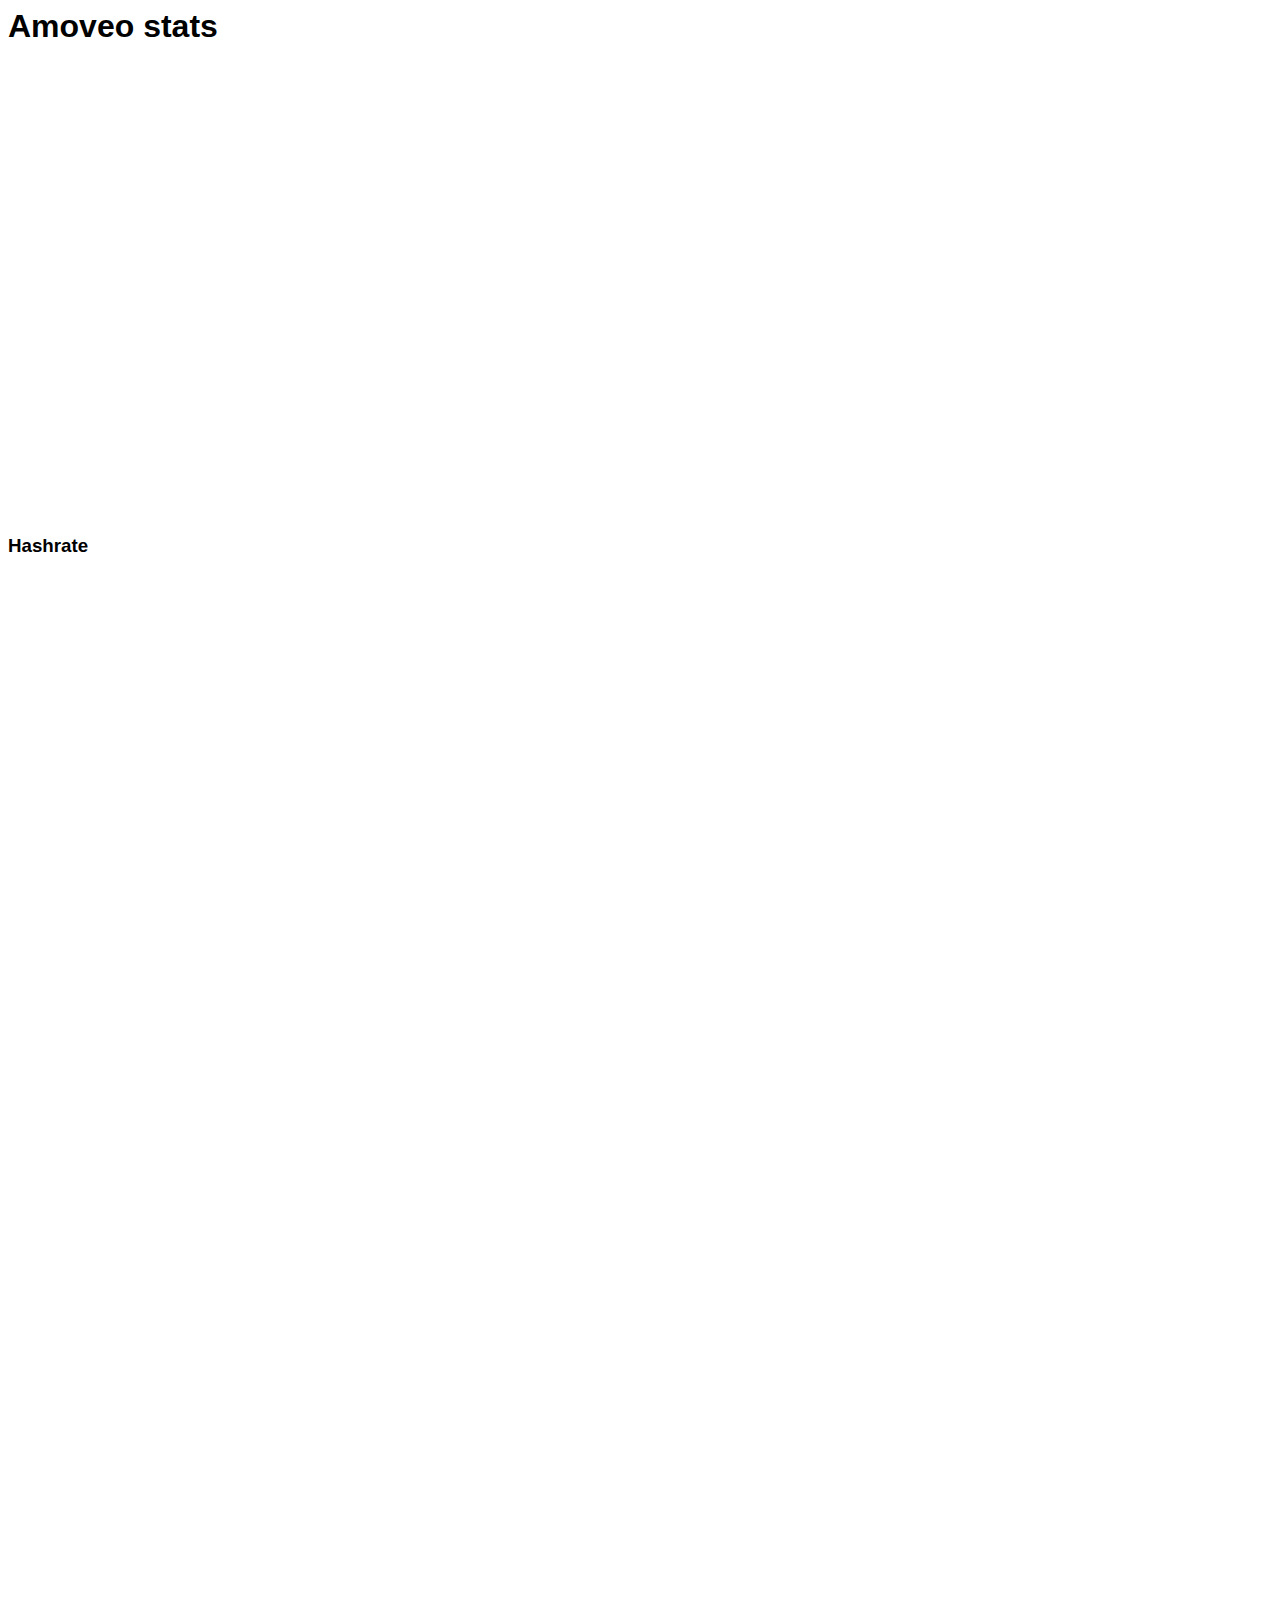
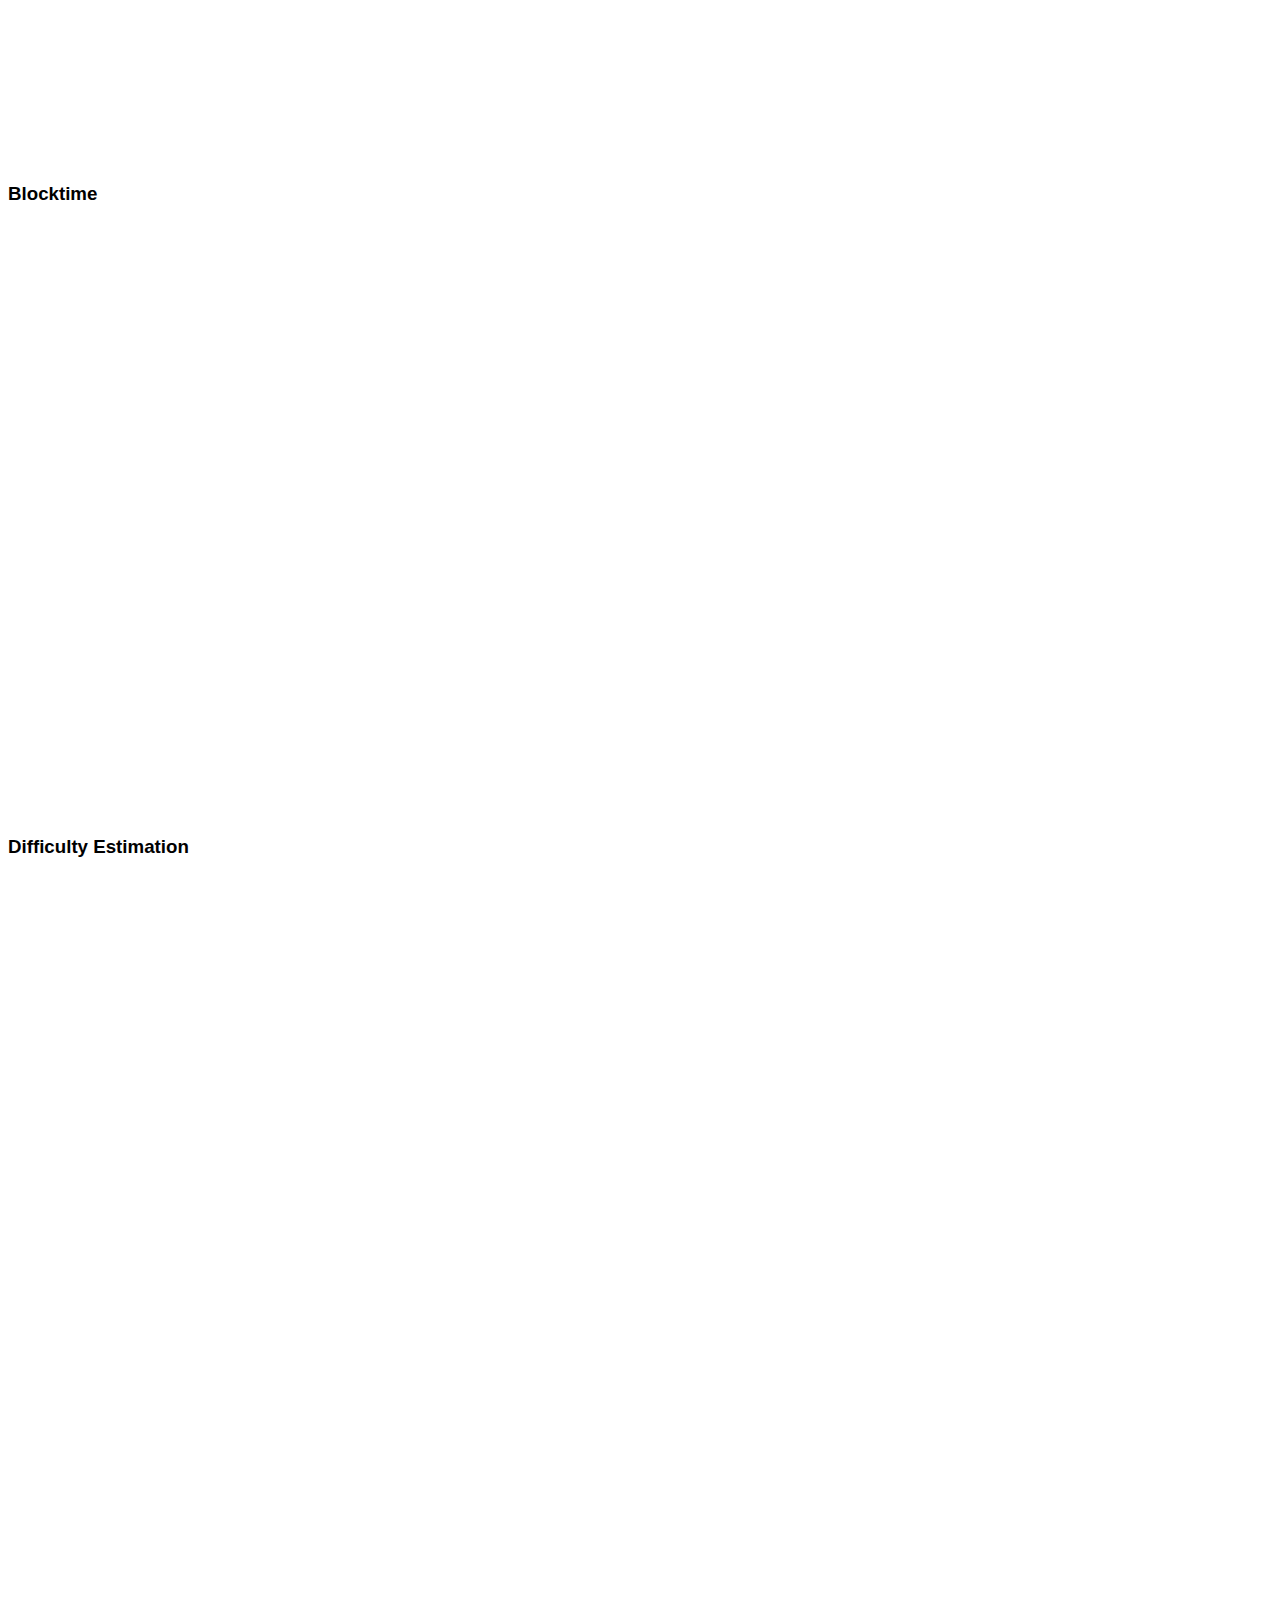
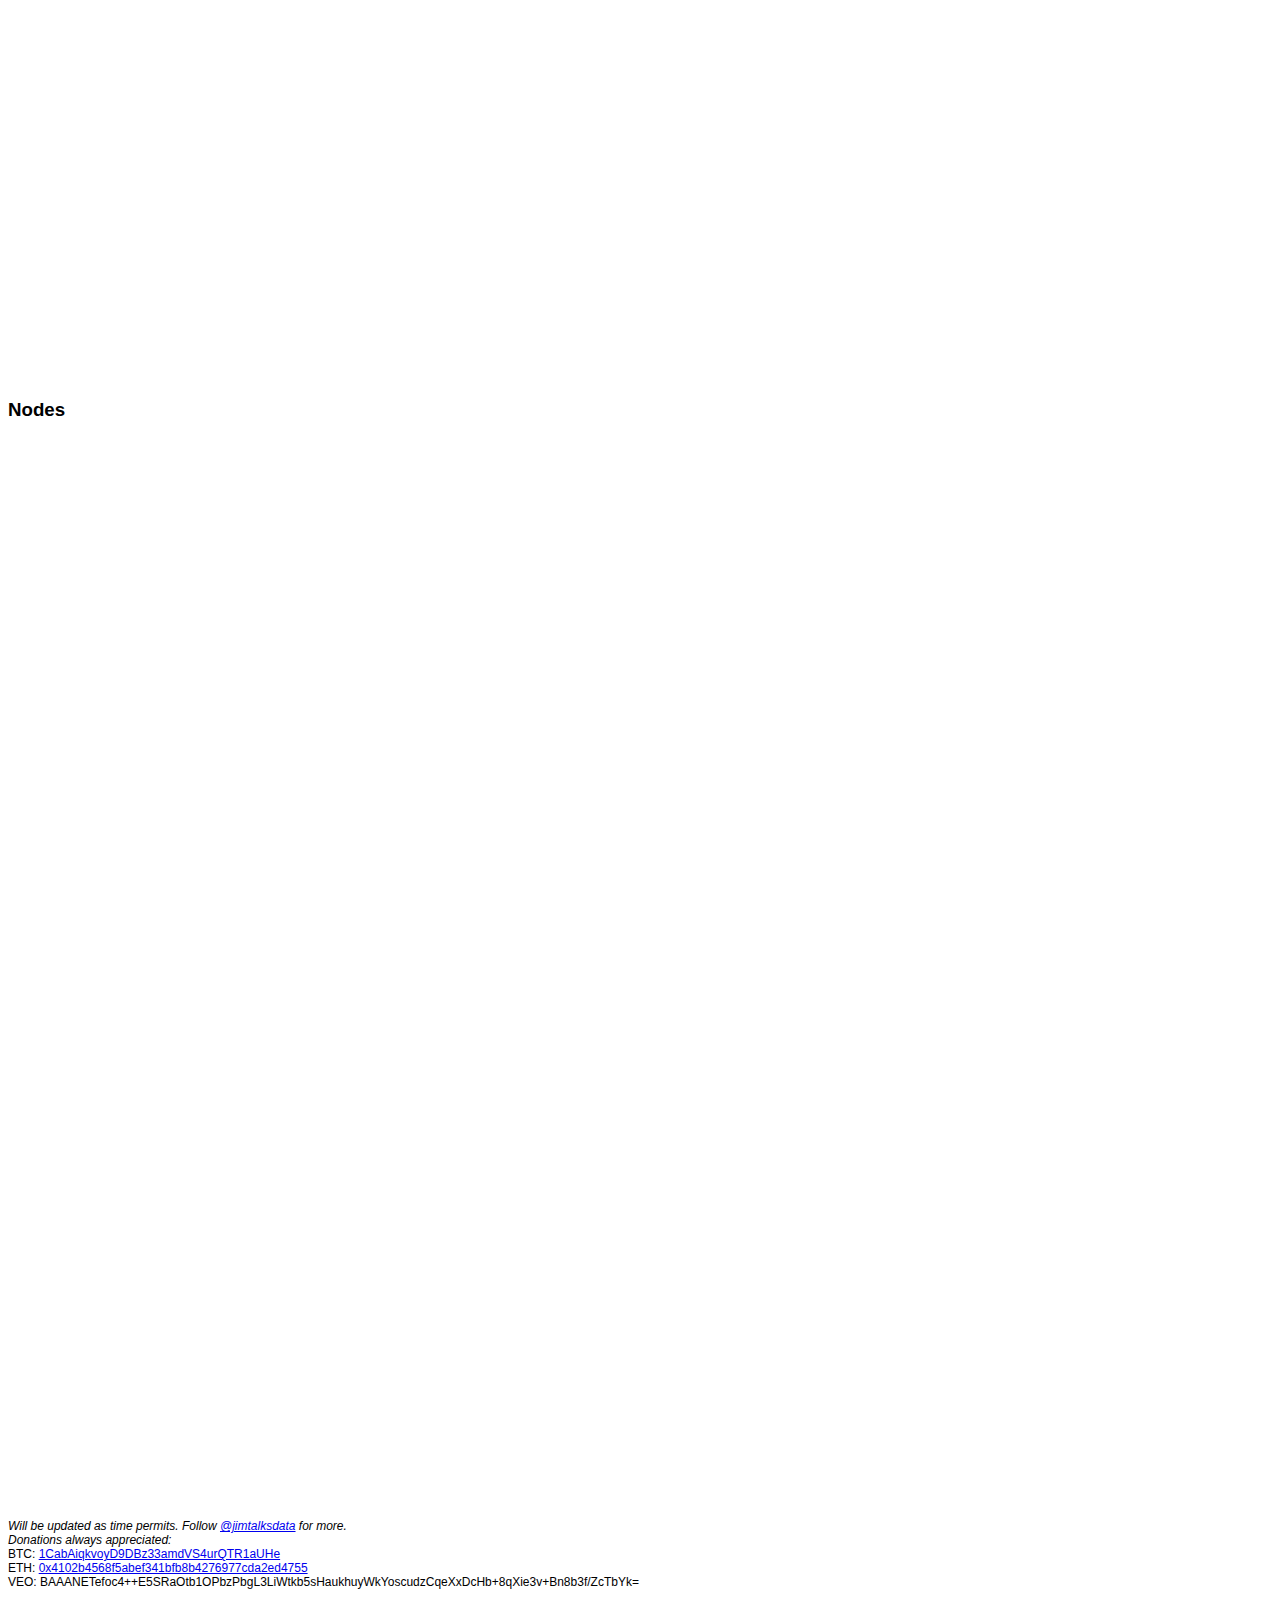
<file: index.html>
<html><head>
<title>Amoveo Difficulty</title>
</head>

<body style="font-family:sans-serif">
<h1>Amoveo stats</h1>
<iframe width="900" height="450" seamless frameborder="0" scrolling="no" src="https://docs.google.com/spreadsheets/d/e/2PACX-1vTC_NIGTfLMmsMsO-iUUnvP9jQTu3NsJ-JHShmxS8waBP8dj9O1TB2nLAhAo1-tc3U9Nvoe2-oOPZ27/pubhtml?gid=1622908530&amp;single=true&amp;widget=true&amp;headers=false"></iframe>
<h3>Hashrate</h1>
<iframe width="952" height="594" seamless frameborder="0" scrolling="no" src="https://docs.google.com/spreadsheets/d/e/2PACX-1vTC_NIGTfLMmsMsO-iUUnvP9jQTu3NsJ-JHShmxS8waBP8dj9O1TB2nLAhAo1-tc3U9Nvoe2-oOPZ27/pubchart?oid=1393735020&amp;format=interactive"></iframe>
<br>
<iframe width="952" height="594" seamless frameborder="0" scrolling="no" src="https://docs.google.com/spreadsheets/d/e/2PACX-1vTC_NIGTfLMmsMsO-iUUnvP9jQTu3NsJ-JHShmxS8waBP8dj9O1TB2nLAhAo1-tc3U9Nvoe2-oOPZ27/pubchart?oid=2026559556&amp;format=interactive"></iframe>
<br>
<h3>Blocktime</h3>
<iframe width="954.8421052631579" height="594.1258333333335" seamless frameborder="0" scrolling="no" src="https://docs.google.com/spreadsheets/d/e/2PACX-1vTC_NIGTfLMmsMsO-iUUnvP9jQTu3NsJ-JHShmxS8waBP8dj9O1TB2nLAhAo1-tc3U9Nvoe2-oOPZ27/pubchart?oid=1111681959&amp;format=interactive"></iframe>
<br>
<h3>Difficulty Estimation</h3>
<iframe width="954.9137466307279" height="551.5" seamless frameborder="0" scrolling="no" src="https://docs.google.com/spreadsheets/d/e/2PACX-1vTC_NIGTfLMmsMsO-iUUnvP9jQTu3NsJ-JHShmxS8waBP8dj9O1TB2nLAhAo1-tc3U9Nvoe2-oOPZ27/pubchart?oid=396804512&amp;format=interactive"></iframe>
<br>
<iframe width="954.9137466307279" height="551.5" seamless frameborder="0" scrolling="no" src="https://docs.google.com/spreadsheets/d/e/2PACX-1vTC_NIGTfLMmsMsO-iUUnvP9jQTu3NsJ-JHShmxS8waBP8dj9O1TB2nLAhAo1-tc3U9Nvoe2-oOPZ27/pubchart?oid=711922541&amp;format=interactive"></iframe>
<br>
<h3>Nodes</h3>
<iframe width="900" height="1000" seamless frameborder="0" src="https://docs.google.com/spreadsheets/d/e/2PACX-1vTC_NIGTfLMmsMsO-iUUnvP9jQTu3NsJ-JHShmxS8waBP8dj9O1TB2nLAhAo1-tc3U9Nvoe2-oOPZ27/pubhtml?gid=1386333309&amp;single=true&amp;widget=true&amp;headers=false"></iframe>
<br>
<iframe width="900" height="80" seamless frameborder="0" src="https://docs.google.com/spreadsheets/d/e/2PACX-1vTC_NIGTfLMmsMsO-iUUnvP9jQTu3NsJ-JHShmxS8waBP8dj9O1TB2nLAhAo1-tc3U9Nvoe2-oOPZ27/pubhtml?gid=1322614024&amp;single=true&amp;widget=true&amp;headers=false"></iframe>
<br>
<footer style="font-size:9pt">
<I>Will be updated as time permits. Follow <a href="https://twitter.com/jimtalksdata">@jimtalksdata</a> for more.</i>	<br>
  <I>Donations always appreciated:</i>	<br>
BTC: 	<a href="https://blockchain.info/address/1CabAiqkvoyD9DBz33amdVS4urQTR1aUHe">1CabAiqkvoyD9DBz33amdVS4urQTR1aUHe</a><br>
ETH: 	<a href="https://etherscan.io/address/0x4102b4568f5abef341bfb8b4276977cda2ed4755">0x4102b4568f5abef341bfb8b4276977cda2ed4755</a><br>
VEO:	BAAANETefoc4++E5SRaOtb1OPbzPbgL3LiWtkb5sHaukhuyWkYoscudzCqeXxDcHb+8qXie3v+Bn8b3f/ZcTbYk=
</footer>
</file>
